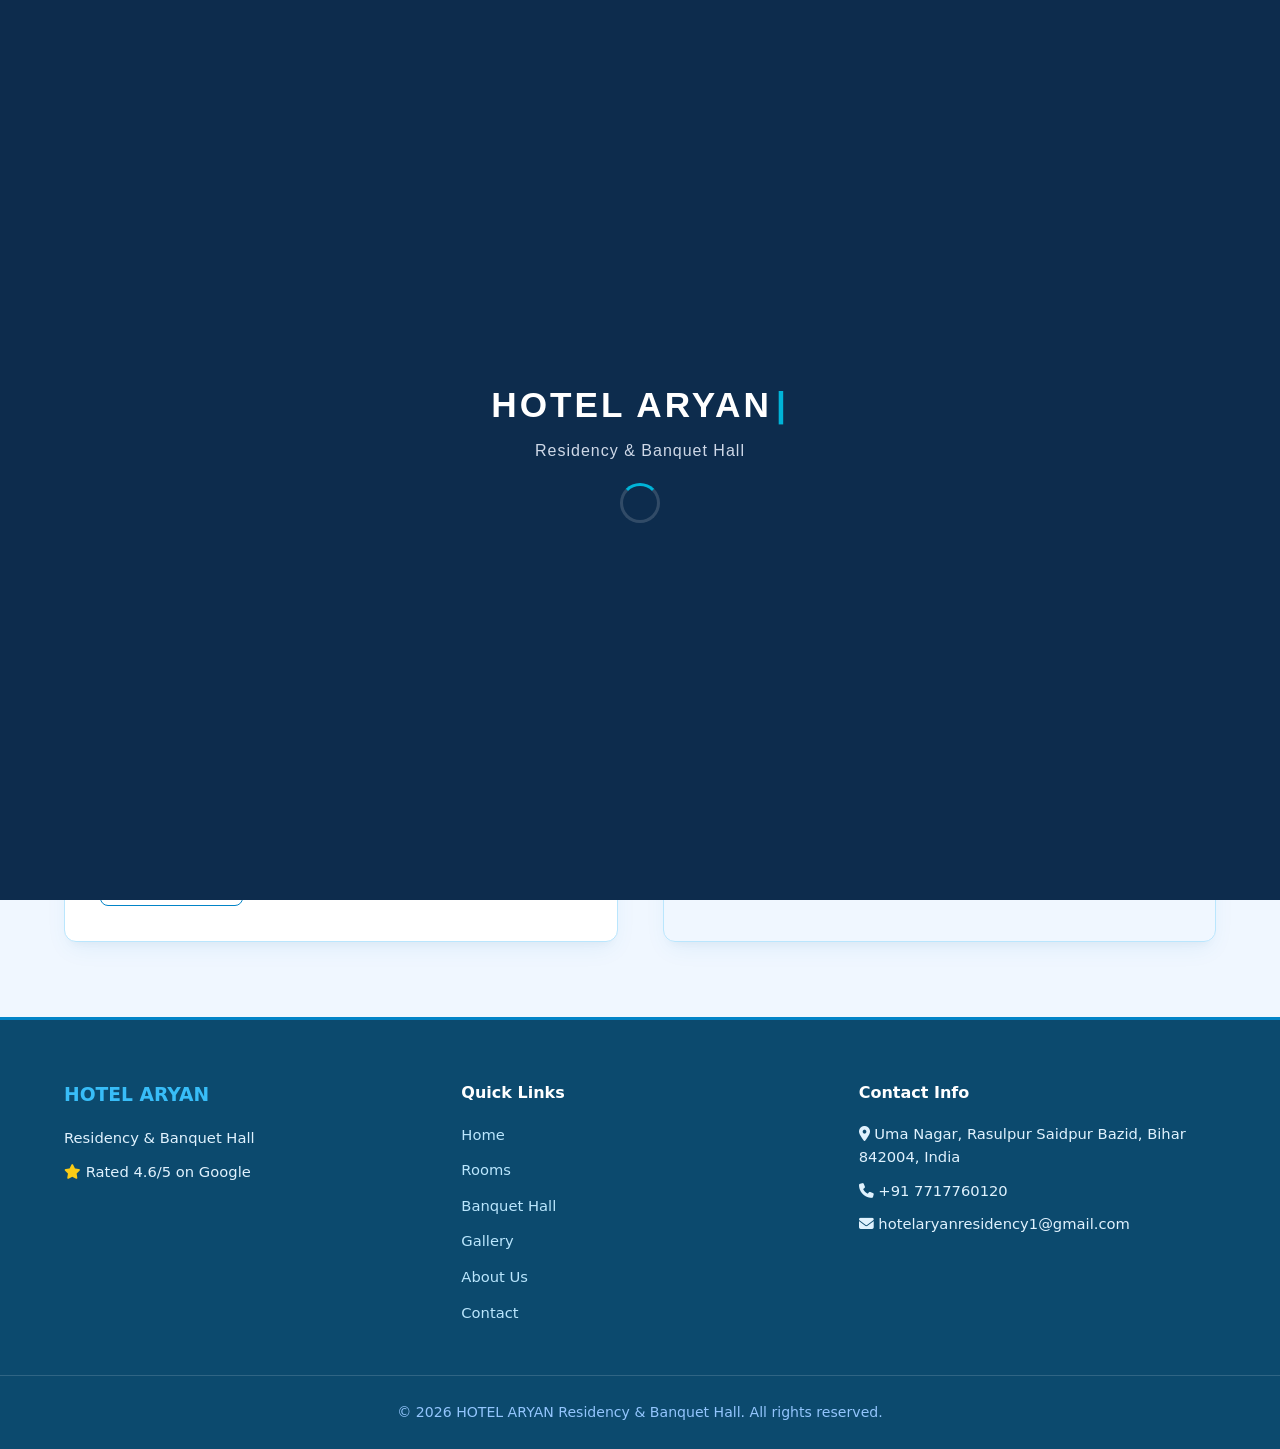
<file: contact.html>
<!DOCTYPE html>
<html lang="en">
<head>
  <meta charset="UTF-8" />
  <meta name="viewport" content="width=device-width, initial-scale=1.0" />
  <title>Contact Us - HOTEL ARYAN Residency & Banquet Hall</title>
  <link rel="icon" type="image/jpeg" href="assets/lo.jpeg" />
  <link rel="stylesheet" href="css/style.css" />
  <link rel="stylesheet" href="css/animation.css" />
  <link rel="stylesheet" href="css/responsive.css" />
  <link rel="stylesheet" href="https://cdnjs.cloudflare.com/ajax/libs/font-awesome/6.4.0/css/all.min.css" />
</head>
<body>
<!-- Preloader Start -->
<div id="preloader">
  <div class="loader-content">
    <h1 class="hotel-title" id="typewriter-text"></h1>
    <p class="hotel-sub">Residency & Banquet Hall</p>
    <div class="spinner"></div>
  </div>
</div>
<!-- Preloader End -->
  <header class="header">
    <div class="container nav-container">
      <a href="index.html" class="logo">
  <img src="assets/lo.jpeg" alt="HOTEL ARYAN Logo" class="logo-img" />
  <div class="logo-text">
    <h2>HOTEL ARYAN</h2>
    <span>Residency & Banquet Hall</span>
  </div>
</a>
     <nav class="nav-links">
  <a href="index.html">Home</a>
  <a href="about.html">About</a>
  <a href="rooms.html">Rooms</a>
  <a href="banquet.html">Banquet</a>
  <a href="gallery.html">Gallery</a>
  <a href="contact.html">Contact</a>
</nav>
      <div class="nav-actions">
        <a href="tel:+917717760120" class="btn btn-primary"><i class="fas fa-phone"></i> Call Now</a>
        <button class="mobile-toggle" id="mobileMenuBtn" aria-label="Toggle Menu">
          <i class="fas fa-bars"></i>
        </button>
      </div>
    </div>
  </header>

  <section class="page-header">
    <div class="container">
      <h1>Contact & Directions</h1>
      <p>Get in touch with us for room bookings or event enquiries</p>
    </div>
  </section>

  <section class="section">
    <div class="container contact-grid">
      <div class="contact-info-card">
        <h2>Contact Details</h2>
        <div class="info-item">
          <i class="fas fa-map-marker-alt"></i>
          <div>
            <h4>Address</h4>
            <p>HOTEL ARYAN RESIDENCY & BANQUET HALL,<br />Uma Nagar, Rasulpur Saidpur Bazid,<br />Bihar 842004, India</p>
          </div>
        </div>
        <div class="info-item">
          <i class="fas fa-phone"></i>
          <div>
            <h4>Phone / WhatsApp</h4>
            <p><a href="https://wa.me/917717760120">+91 7717760120</a></p>
          </div>
        </div>
        <div class="info-item">
          <i class="fas fa-envelope"></i>
          <div>
            <h4>Email</h4>
            <p><a href="mailto:hotelaryanresidency1@gmail.com">hotelaryanresidency1@gmail.com</a></p>
          </div>
        </div>
        <div class="info-item">
          <i class="fas fa-star"></i>
          <div>
            <h4>Google Rating</h4>
            <p>4.6 / 5</p>
          </div>
        </div>
        <div style="margin-top: 25px; display: flex; gap: 10px; flex-wrap: wrap;">
          <a href="https://maps.app.goo.gl/2XLjeBXSuRnwbicM8?g_st=aw" target="_blank" rel="noopener" class="btn btn-primary"><i class="fas fa-map-marked-alt"></i> Get Directions</a>
          <a href="https://www.instagram.com/hotelaryanmuz?igsi=am96bTQ1dWliOXE4" target="_blank" rel="noopener" class="btn btn-outline"><i class="fab fa-instagram"></i> Instagram</a>
          <a href="https://www.facebook.com/share/1Bmkhd5gd1/?mibextid=wwXIfr" target="_blank" rel="noopener" class="btn btn-outline"><i class="fab fa-facebook-f"></i> Facebook</a>
        </div>
      </div>
      <div class="map-container">
  <iframe 
    src="https://www.google.com/maps/embed?pb=!1m18!1m12!1m3!1d3581.477610098935!2d85.3902!3d26.1157!2m3!1f0!2f0!3f0!3m2!1i1024!2i768!4f13.1!3m3!1m2!1s0x39ed11568222b7a9%3A0x6b403458fae72648!2sHOTEL%20ARYAN%20RESIDENCY%20%26%20BANQUET%20HALL!5e0!3m2!1sen!2sin!4v1700000000000!5m2!1sen!2sin" 
    width="100%" 
    height="100%" 
    style="border:0; min-height: 380px; border-radius: 8px; width: 100%; display: block;" 
    allowfullscreen="" 
    loading="lazy" 
    referrerpolicy="no-referrer-when-downgrade">
  </iframe>
</div>
      </div>
    </div>
  </section>

  <footer class="footer">
    <div class="container footer-grid">
      <div class="footer-col">
        <h3>HOTEL ARYAN</h3>
        <p>Residency & Banquet Hall</p>
        <p><i class="fas fa-star" style="color: #facc15;"></i> Rated 4.6/5 on Google</p>
      </div>
      <div class="footer-col">
        <h4>Quick Links</h4>
        <ul>
          <li><a href="index.html">Home</a></li>
          <li><a href="rooms.html">Rooms</a></li>
          <li><a href="banquet.html">Banquet Hall</a></li>
          <li><a href="gallery.html">Gallery</a></li>
          <li><a href="about.html">About Us</a></li>
          <li><a href="contact.html">Contact</a></li>
        </ul>
      </div>
      <div class="footer-col">
        <h4>Contact Info</h4>
        <p><i class="fas fa-map-marker-alt"></i> Uma Nagar, Rasulpur Saidpur Bazid, Bihar 842004, India</p>
        <p><i class="fas fa-phone"></i> +91 7717760120</p>
        <p><i class="fas fa-envelope"></i> hotelaryanresidency1@gmail.com</p>
      </div>
    </div>
    <div class="footer-bottom text-center">
      <p>&copy; 2026 HOTEL ARYAN Residency & Banquet Hall. All rights reserved.</p>
    </div>
  </footer>
  <!-- Floating Social & Contact Widget -->
<div class="floating-actions">
  <a href="https://wa.me/917717760120" target="_blank" class="float-btn float-whatsapp" title="WhatsApp">
    <i class="fab fa-whatsapp"></i>
  </a>
  <a href="tel:+917717760120" class="float-btn float-call" title="Call Now">
    <i class="fas fa-phone"></i>
  </a>
  <a href="https://www.instagram.com/hotelaryanmuz?igsi=am96bTQ1dWliOXE4" target="_blank" class="float-btn float-insta" title="Instagram">
    <i class="fab fa-instagram"></i>
  </a>
  <a href="https://www.facebook.com/share/1Bmkhd5gd1/?mibextid=wwXIfr" target="_blank" class="float-btn float-fb" title="Facebook">
    <i class="fab fa-facebook-f"></i>
  </a>
</div>

  <script src="js/main.js"></script>
</body>
</html>
</file>
<file: css/style.css>
html, body {
  overflow-x: hidden;
  margin: 0;
  padding: 0;
  width: 100%;
}
/* ================= THEME C: SOFT SKY & ROYAL SAPPHIRE ================= */
:root {
  --primary: #0284c7;             /* Vibrant Royal Sapphire Blue */
  --primary-hover: #0369a1;       /* Deep Sapphire Hover */
  --primary-dark: #082f49;        /* Dark Midnight Navy */
  --secondary: #0c4a6e;           /* Deep Ocean Header & Footer */
  --text-dark: #0f172a;           /* Crisp Charcoal Text */
  --text-light: #475569;          /* Slate Subtext */
  --bg-light: #f0f7ff;           /* Soft Sky Light Tint */
  --white: #ffffff;
  --border-color: #bae6fd;        /* Soft Blue Border */
  --card-shadow: 0 10px 25px -5px rgba(2, 132, 199, 0.08), 0 8px 10px -6px rgba(0, 0, 0, 0.04);
  --transition: all 0.3s cubic-bezier(0.4, 0, 0.2, 1);
  --font-main: 'Segoe UI', system-ui, -apple-system, sans-serif;
}

* {
  margin: 0;
  padding: 0;
  box-sizing: border-box;
}

body {
  font-family: var(--font-main);
  color: var(--text-dark);
  background-color: var(--bg-light);
  line-height: 1.6;
}

a {
  text-decoration: none;
  color: inherit;
  transition: var(--transition);
}

ul {
  list-style: none;
}

img {
  max-width: 100%;
  height: auto;
  display: block;
}

.container {
  width: 90%;
  max-width: 1200px;
  margin: 0 auto;
}

.section {
  padding: 75px 0;
}

.text-center {
  text-align: center;
}

.bg-light {
  background-color: var(--bg-light);
}

/* ================= HEADER & NAVIGATION ================= */
.header {
  position: sticky;
  top: 0;
  background-color: var(--secondary);
  color: var(--white);
  z-index: 1000;
  box-shadow: 0 4px 20px rgba(12, 74, 110, 0.25);
  border-bottom: 2px solid var(--primary);
}

.nav-container {
  display: flex;
  justify-content: space-between;
  align-items: center;
  padding: 14px 0;
}

.logo {
  display: inline-flex;
  align-items: center;
  gap: 12px;
  text-decoration: none;
}

.logo-img {
  width: 44px;
  height: 44px;
  max-width: 44px;
  max-height: 44px;
  object-fit: contain;
  border-radius: 6px;
  flex-shrink: 0;
}

.logo-text {
  display: flex;
  flex-direction: column;
  justify-content: center;
}

.logo-text h2 {
  font-size: 1.35rem;
  letter-spacing: 1px;
  color: #38bdf8;
  line-height: 1.1;
  margin: 0;
  font-weight: 700;
}

.logo-text span {
  font-size: 0.75rem;
  color: #e0f2fe;
  letter-spacing: 0.5px;
  margin-top: 2px;
  line-height: 1.2;
}

.nav-links {
  display: flex;
  gap: 26px;
}

.nav-links a {
  color: #f0f9ff;
  font-weight: 500;
  font-size: 0.95rem;
  padding: 6px 0;
  position: relative;
}

.nav-links a:hover,
.nav-links a.active {
  color: #38bdf8;
}

.nav-actions {
  display: flex;
  align-items: center;
  gap: 15px;
}

.mobile-toggle {
  display: none;
  background: none;
  border: none;
  color: var(--white);
  font-size: 1.4rem;
  cursor: pointer;
}

/* ================= GENERAL BUTTONS ================= */
.btn {
  display: inline-block;
  padding: 11px 24px;
  border-radius: 8px;
  font-weight: 700;
  font-size: 0.92rem;
  cursor: pointer;
  border: 1px solid transparent;
  transition: var(--transition);
  text-align: center;
}

.btn-primary, .btn-gold {
  background: var(--primary);
  color: var(--white);
  border: none;
  box-shadow: 0 4px 14px rgba(2, 132, 199, 0.35);
}

.btn-primary:hover, .btn-gold:hover {
  background: var(--primary-hover);
  color: var(--white);
  box-shadow: 0 6px 18px rgba(2, 132, 199, 0.45);
  transform: translateY(-2px);
}

.btn-outline {
  border-color: var(--primary);
  color: var(--primary);
  background: transparent;
}

.btn-outline:hover {
  background-color: var(--primary);
  color: var(--white);
}

.full-width {
  width: 100%;
}

/* ================= HERO SECTION (LIGHT & FRESH) ================= */
.hero {
  position: relative;
  background-color: var(--bg-light);
  color: var(--text-dark);
  padding: 85px 0 75px;
  text-align: center;
}

.hero-content {
  position: relative;
  z-index: 2;
  max-width: 800px;
}

.rating-badge {
  display: inline-flex;
  align-items: center;
  gap: 8px;
  background: #ffffff;
  border: 1.5px solid var(--primary);
  color: var(--primary);
  padding: 7px 20px;
  border-radius: 30px;
  font-size: 0.92rem;
  font-weight: 700;
  margin-bottom: 22px;
  box-shadow: 0 4px 12px rgba(2, 132, 199, 0.1);
}

.hero h1 {
  font-size: 2.7rem;
  font-weight: 800;
  letter-spacing: -0.5px;
  line-height: 1.25;
  margin-bottom: 16px;
  color: var(--primary-dark);
}

.hero p {
  font-size: 1.1rem;
  color: var(--text-light);
  max-width: 680px;
  margin: 0 auto 35px;
  line-height: 1.6;
}

.hero-btn-stack {
  display: flex;
  flex-direction: column;
  align-items: center;
  gap: 12px;
  max-width: 320px;
  margin: 0 auto;
}

.full-btn {
  width: 100%;
  padding: 13px 20px;
  font-weight: 700;
  letter-spacing: 1px;
}

.btn-outline-gold {
  border: 1.5px solid var(--primary);
  color: var(--primary);
  background: #ffffff;
  border-radius: 8px;
}

.btn-outline-gold:hover {
  background-color: var(--primary);
  color: #ffffff;
}

.btn-outline-white {
  border: 1.5px solid #94a3b8;
  color: #475569;
  background: #ffffff;
  border-radius: 8px;
}

.btn-outline-white:hover {
  border-color: var(--primary-dark);
  color: var(--primary-dark);
}

/* ================= PAGE HEADER (INNER PAGES) ================= */
.page-header {
  background-color: var(--secondary);
  color: var(--white);
  padding: 55px 0;
  text-align: center;
  border-bottom: 3px solid var(--primary);
}

.page-header h1 {
  font-size: 2.3rem;
  color: #38bdf8;
  margin-bottom: 8px;
  font-weight: 700;
}

.page-header p {
  color: #e0f2fe;
  font-size: 1.05rem;
}

/* ================= FACILITIES ================= */
.facilities-grid {
  display: grid;
  grid-template-columns: repeat(auto-fit, minmax(240px, 1fr));
  gap: 25px;
  margin-top: 35px;
}

.facility-card {
  background: var(--white);
  border: 1px solid var(--border-color);
  padding: 35px 25px;
  border-radius: 12px;
  text-align: center;
  transition: var(--transition);
  box-shadow: var(--card-shadow);
}

.facility-card:hover {
  transform: translateY(-5px);
  border-color: var(--primary);
}

.facility-card i {
  font-size: 2.5rem;
  color: var(--primary);
  margin-bottom: 18px;
}

.facility-card h3 {
  font-size: 1.3rem;
  margin-bottom: 10px;
  color: var(--primary-dark);
}

.facility-card p {
  color: var(--text-light);
  font-size: 0.95rem;
}

/* ================= ROOMS GRID ================= */
.room-grid {
  display: grid;
  grid-template-columns: repeat(auto-fit, minmax(260px, 1fr));
  gap: 28px;
  margin-top: 40px;
}

.room-card {
  background: var(--white);
  border: 1px solid var(--border-color);
  border-radius: 12px;
  overflow: hidden;
  box-shadow: var(--card-shadow);
  display: flex;
  flex-direction: column;
  transition: var(--transition);
}

.room-card:hover {
  transform: translateY(-4px);
  border-color: var(--primary);
}

.room-img-wrap {
  width: 100%;
  height: 200px;
  background: #e0f2fe;
  display: flex;
  align-items: center;
  justify-content: center;
}

.room-img-wrap img {
  width: 100%;
  height: 100%;
  object-fit: cover;
}

.room-info {
  padding: 24px;
  display: flex;
  flex-direction: column;
  flex-grow: 1;
}

.room-info h3 {
  font-size: 1.25rem;
  margin-bottom: 8px;
  color: var(--primary-dark);
}

.room-price {
  font-size: 1.5rem;
  font-weight: 800;
  color: var(--primary);
  margin-bottom: 15px;
}

.room-price span {
  font-size: 0.85rem;
  font-weight: 500;
  color: var(--text-light);
}

.room-amenities {
  display: flex;
  gap: 15px;
  margin-bottom: 20px;
  color: var(--text-light);
  font-size: 0.9rem;
}

/* ================= BANQUET PREVIEW & PAGE ================= */
.banquet-banner {
  background: #ffffff;
  color: var(--text-dark);
  padding: 50px 40px;
  border-radius: 14px;
  text-align: center;
  border: 1.5px solid var(--border-color);
  box-shadow: var(--card-shadow);
}

.banquet-content h2 {
  color: var(--primary-dark);
  font-size: 2.2rem;
  margin-bottom: 12px;
}

.banquet-content p {
  color: var(--text-light);
  font-size: 1.05rem;
  margin-bottom: 28px;
}

.banquet-grid {
  display: grid;
  grid-template-columns: 1fr 1fr;
  gap: 45px;
  align-items: center;
}

.feature-list {
  margin-top: 25px;
}

.feature-list li {
  padding: 12px 0;
  border-bottom: 1px solid var(--border-color);
  color: var(--text-dark);
  font-size: 1rem;
}

.feature-list li i {
  color: var(--primary);
  margin-right: 12px;
  width: 20px;
}

.banquet-image {
  border-radius: 14px;
  overflow: hidden;
  box-shadow: var(--card-shadow);
}

/* ================= ABOUT SECTION ================= */
.about-page-section {
  padding: 80px 0;
  background-color: var(--bg-light);
}

.about-grid-layout {
  display: grid;
  grid-template-columns: 1.15fr 0.85fr;
  gap: 50px;
  align-items: center;
}

.sub-badge {
  color: var(--primary);
  font-size: 0.85rem;
  font-weight: 700;
  letter-spacing: 2px;
  display: inline-block;
  margin-bottom: 8px;
}

.about-text-content h2 {
  font-size: 2.4rem;
  line-height: 1.2;
  color: var(--primary-dark);
  margin-bottom: 20px;
  font-weight: 800;
}

.about-text-content h2 span {
  color: var(--primary);
  font-size: 1.7rem;
  font-weight: 600;
}

.lead-para {
  font-size: 1.1rem;
  color: #334155;
  margin-bottom: 14px;
  line-height: 1.7;
}

.about-text-content p {
  color: #64748b;
  font-size: 0.98rem;
  line-height: 1.7;
}

.about-stats-grid {
  display: grid;
  grid-template-columns: repeat(3, 1fr);
  gap: 15px;
  margin: 35px 0;
  padding: 22px 0;
  border-top: 1px solid var(--border-color);
  border-bottom: 1px solid var(--border-color);
  background: #ffffff;
  border-radius: 10px;
}

.stat-box {
  text-align: center;
}

.stat-box h3 {
  font-size: 2.3rem;
  color: var(--primary);
  font-weight: 800;
  line-height: 1;
  margin-bottom: 6px;
}

.stat-box h3 span {
  font-size: 1.1rem;
  color: #64748b;
  font-weight: 600;
}

.stat-box p {
  font-size: 0.75rem;
  font-weight: 700;
  letter-spacing: 1px;
  color: #475569;
  margin: 0;
}

.about-cta-btns {
  display: flex;
  gap: 15px;
  margin-top: 25px;
}

.about-cta-btns a {
  background-color: var(--primary) !important;
  color: #ffffff !important;
  border: 1.5px solid var(--primary) !important;
}

.about-cta-btns a:hover {
  background-color: var(--primary-hover) !important;
}

.about-visual-wrap {
  display: flex;
  justify-content: center;
}

.hotel-highlight-card {
  width: 100%;
  max-width: 420px;
  background: #ffffff;
  border-radius: 16px;
  padding: 25px;
  box-shadow: var(--card-shadow);
  text-align: center;
  border: 1.5px solid var(--border-color);
}

.hotel-img-holder {
  width: 100%;
  height: 280px;
  background: #e0f2fe;
  border-radius: 12px;
  overflow: hidden;
  display: flex;
  align-items: center;
  justify-content: center;
}

.about-display-img {
  width: 100%;
  height: 100%;
  object-fit: contain;
}

.rating-strip {
  margin-top: 18px;
  color: var(--primary);
  font-size: 0.95rem;
  font-weight: 700;
  letter-spacing: 0.5px;
}

/* ================= GALLERY ================= */
.gallery-grid {
  display: grid;
  grid-template-columns: repeat(auto-fill, minmax(280px, 1fr));
  gap: 22px;
}

.gallery-item {
  height: 230px;
  border-radius: 10px;
  overflow: hidden;
  background: #e0f2fe;
  box-shadow: var(--card-shadow);
}

.gallery-item img {
  width: 100%;
  height: 100%;
  object-fit: cover;
  transition: transform 0.4s ease;
}

.gallery-item:hover img {
  transform: scale(1.05);
}

/* ================= CONTACT & MAP ================= */
.contact-grid {
  display: grid;
  grid-template-columns: 1fr 1fr;
  gap: 45px;
}

.contact-info-card {
  background: #ffffff;
  padding: 35px;
  border-radius: 12px;
  border: 1px solid var(--border-color);
  box-shadow: var(--card-shadow);
}

.contact-info-card h2 {
  color: var(--primary-dark);
  margin-bottom: 10px;
}

.info-item {
  display: flex;
  gap: 15px;
  margin-top: 22px;
}

.info-item i {
  font-size: 1.35rem;
  color: var(--primary);
  margin-top: 3px;
}

.info-item h4 {
  color: var(--primary-dark);
  font-size: 1rem;
  margin-bottom: 2px;
}

.info-item p {
  color: var(--text-light);
  font-size: 0.95rem;
}

.map-container {
  width: 100%;
  height: 100%;
  min-height: 380px;
  border-radius: 12px;
  overflow: hidden;
  box-shadow: var(--card-shadow);
  border: 1px solid var(--border-color);
}

/* =================== FLOATING ACTION BUTTONS =================== */
.floating-actions {
  position: fixed;
  bottom: 25px;
  right: 20px;
  display: flex;
  flex-direction: column;
  gap: 12px;
  z-index: 9999;
}

.float-btn {
  width: 48px;
  height: 48px;
  border-radius: 50%;
  display: flex;
  align-items: center;
  justify-content: center;
  color: #ffffff;
  font-size: 1.3rem;
  box-shadow: 0 6px 16px rgba(0, 0, 0, 0.2);
  transition: transform 0.3s cubic-bezier(0.175, 0.885, 0.32, 1.275), box-shadow 0.3s ease;
  animation: floatPop 2s infinite ease-in-out;
}

/* Hover karne par bada popup effect */
.float-btn:hover {
  transform: scale(1.25) translateY(-4px) !important;
  box-shadow: 0 10px 20px rgba(0, 0, 0, 0.35);
  color: #ffffff;
}

/* Ek ke baad ek bounce hone ke liye delay */
.floating-actions .float-btn:nth-child(1) { animation-delay: 0s; }
.floating-actions .float-btn:nth-child(2) { animation-delay: 0.2s; }
.floating-actions .float-btn:nth-child(3) { animation-delay: 0.4s; }
.floating-actions .float-btn:nth-child(4) { animation-delay: 0.6s; }

/* Popup Bounce Animation */
@keyframes floatPop {
  0%, 100% {
    transform: scale(1);
  }
  50% {
    transform: scale(1.12);
  }
}

.float-whatsapp { background-color: #25D366; }
.float-call { background-color: #0284c7; }
.float-insta { background: linear-gradient(45deg, #f09433, #e6683c, #dc2743, #cc2366, #bc1888); }
.float-fb { background-color: #1877F2; }

/* ================= FOOTER ================= */
.footer {
  background-color: var(--secondary);
  color: #e0f2fe;
  padding: 60px 0 25px;
  border-top: 3px solid var(--primary);
}

.footer-grid {
  display: grid;
  grid-template-columns: repeat(auto-fit, minmax(220px, 1fr));
  gap: 40px;
  margin-bottom: 40px;
}

.footer-col h3, .footer-col h4 {
  color: var(--white);
  margin-bottom: 16px;
}

.footer-col h3 {
  color: #38bdf8;
}

.footer-col p {
  font-size: 0.92rem;
  margin-bottom: 10px;
}

.footer-col ul li {
  margin-bottom: 10px;
}

.footer-col ul li a {
  color: #bae6fd;
  font-size: 0.92rem;
}

.footer-col ul li a:hover {
  color: #ffffff;
}

.social-links {
  display: flex;
  gap: 12px;
  margin-top: 18px;
}

.social-links a {
  width: 38px;
  height: 38px;
  background: rgba(255, 255, 255, 0.12);
  display: flex;
  align-items: center;
  justify-content: center;
  border-radius: 50%;
  color: var(--white);
  border: 1px solid rgba(255, 255, 255, 0.2);
}

.social-links a:hover {
  background: var(--primary);
}

.footer-bottom {
  border-top: 1px solid rgba(255, 255, 255, 0.15);
  padding-top: 25px;
  font-size: 0.88rem;
  color: #93c5fd;
}

/* ================= MODALS ================= */
.modal {
  display: none;
  position: fixed;
  top: 0;
  left: 0;
  width: 100%;
  height: 100%;
  background: rgba(8, 47, 73, 0.75);
  z-index: 2000;
  align-items: center;
  justify-content: center;
  padding: 15px;
  backdrop-filter: blur(4px);
}

.modal-content {
  background: var(--white);
  width: 100%;
  max-width: 480px;
  border-radius: 12px;
  padding: 32px;
  position: relative;
  box-shadow: 0 25px 50px -12px rgba(0, 0, 0, 0.25);
}

.modal-content h3 {
  color: var(--primary-dark);
  margin-bottom: 18px;
}

.modal-close {
  position: absolute;
  top: 16px;
  right: 20px;
  font-size: 1.6rem;
  cursor: pointer;
  color: var(--text-light);
}

.modal-close:hover {
  color: var(--primary-dark);
}

.form-group {
  margin-bottom: 16px;
}

.form-row {
  display: flex;
  gap: 14px;
}

.form-row .form-group {
  flex: 1;
}

label {
  display: block;
  font-size: 0.85rem;
  font-weight: 600;
  margin-bottom: 6px;
  color: var(--primary-dark);
}

input, select {
  width: 100%;
  padding: 10px 14px;
  border: 1px solid var(--border-color);
  border-radius: 6px;
  font-family: inherit;
  font-size: 0.95rem;
}

input:focus, select:focus {
  outline: none;
  border-color: var(--primary);
}
/* --- Preloader Full Screen --- */
#preloader {
  position: fixed;
  top: 0;
  left: 0;
  width: 100%;
  height: 100%;
  background: #0d2c4d; /* Header se match karta hua dark blue */
  display: flex;
  justify-content: center;
  align-items: center;
  z-index: 999999;
  transition: opacity 0.6s ease, visibility 0.6s ease;
}

.loader-content {
  text-align: center;
  color: #ffffff;
  font-family: Arial, sans-serif;
}

/* Typewriter Title */
.hotel-title {
  font-size: 2.2rem;
  font-weight: 700;
  letter-spacing: 3px;
  color: #ffffff;
  display: inline-block;
  min-height: 45px;
  margin-bottom: 5px;
}

/* Cursor Blink Effect */
.hotel-title::after {
  content: "|";
  margin-left: 4px;
  color: #00b4d8;
  animation: blinkCursor 0.7s infinite;
}

.hotel-sub {
  font-size: 1rem;
  color: #cfd9e8;
  letter-spacing: 1px;
  margin-bottom: 20px;
}

/* Spinner */
.spinner {
  width: 40px;
  height: 40px;
  margin: 0 auto;
  border: 3px solid rgba(255, 255, 255, 0.15);
  border-top-color: #00b4d8;
  border-radius: 50%;
  animation: spin 0.8s linear infinite;
}

/* Animations */
@keyframes spin {
  to { transform: rotate(360deg); }
}

@keyframes blinkCursor {
  0%, 100% { opacity: 1; }
  50% { opacity: 0; }
}

/* Hide Screen */
.hide-loader {
  opacity: 0;
  visibility: hidden;
}
/* --- Custom Lightbox Popup Styling --- */
.gallery-grid {
  display: grid;
  grid-template-columns: repeat(auto-fit, minmax(260px, 1fr));
  gap: 20px;
  padding: 20px;
}

.gallery-item img {
  width: 100%;
  height: 220px;
  object-fit: cover;
  border-radius: 8px;
  cursor: pointer;
  transition: transform 0.3s ease;
}

.gallery-item img:hover {
  transform: scale(1.03);
}

/* Modal Background */
.lightbox-modal {
  display: none;
  position: fixed;
  z-index: 999999;
  left: 0;
  top: 0;
  width: 100%;
  height: 100%;
  background-color: rgba(0, 0, 0, 0.9);
  justify-content: center;
  align-items: center;
}

/* Modal Image */
.lightbox-img {
  max-width: 85%;
  max-height: 85vh;
  border-radius: 6px;
  box-shadow: 0 0 25px rgba(255, 255, 255, 0.2);
}

/* Close (Cut) Button */
.close-btn {
  position: absolute;
  top: 20px;
  right: 35px;
  color: #ffffff;
  font-size: 45px;
  font-weight: bold;
  cursor: pointer;
  transition: color 0.2s;
  z-index: 1000000;
}

.close-btn:hover {
  color: #ff4d4d;
}

/* Left & Right Arrow Buttons */
.prev-btn, .next-btn {
  position: absolute;
  top: 50%;
  transform: translateY(-50%);
  background: rgba(255, 255, 255, 0.2);
  color: white;
  border: none;
  font-size: 30px;
  padding: 16px 20px;
  cursor: pointer;
  border-radius: 50%;
  transition: background 0.3s;
  user-select: none;
}

.prev-btn:hover, .next-btn:hover {
  background: rgba(255, 255, 255, 0.5);
}

.prev-btn { left: 25px; }
.next-btn { right: 25px; }
/* Hero section ko position relative aur overflow hidden dein */
.hero {
    position: relative;
    overflow: hidden;
    min-height: 100vh;
}

/* Video ko background me set karein */
.hero-bg-video {
    position: absolute;
    top: 50%;
    left: 50%;
    min-width: 100%;
    min-height: 100%;
    width: auto;
    height: auto;
    transform: translate(-50%, -50%);
    object-fit: cover;
    z-index: 0;
    pointer-events: none;
}

/* Content (text + buttons) ko video ke upar lane ke liye */
.hero-content {
    position: relative;
    z-index: 2;
}
.modal {
  display: none;
  position: fixed;
  z-index: 999;
  left: 0;
  top: 0;
  width: 100%;
  height: 100%;
  background-color: rgba(0, 0, 0, 0.9);
  justify-content: center;
  align-items: center;
}
.modal img {
  max-width: 80%;
  max-height: 80%;
  border-radius: 8px;
}
.prev, .next, .close {
  cursor: pointer;
  position: absolute;
  color: white;
  font-size: 30px;
  background: transparent;
  border: none;
}
.prev { left: 20px; }
.next { right: 20px; }
.close { top: 20px; right: 30px; font-size: 40px; }
/* Image Gallery Modal */
.modal {
  display: none;
  position: fixed;
  z-index: 99999;
  left: 0;
  top: 0;
  width: 100vw;
  height: 100vh;
  background-color: rgba(0, 0, 0, 0.9);
  justify-content: center;
  align-items: center;
}

.modal img {
  max-width: 85%;
  max-height: 80vh;
  border-radius: 8px;
  box-shadow: 0 0 20px rgba(255,255,255,0.2);
}

.prev, .next, .close {
  cursor: pointer;
  position: absolute;
  color: #ffffff;
  font-size: 35px;
  background: rgba(0,0,0,0.5);
  border: none;
  padding: 10px 18px;
  border-radius: 5px;
  user-select: none;
  z-index: 100000;
}
.prev { left: 30px; }
.next { right: 30px; }
.close { top: 20px; right: 30px; font-size: 40px; background: transparent; }
.prev:hover, .next:hover { background: rgba(0,0,0,0.8); }

.modal-image, 
.slider-img {
  transition: opacity 0.2s ease-in-out !important;
}
</file>
<file: css/animation.css>
@keyframes fadeIn {
  from {
    opacity: 0;
    transform: translateY(12px);
  }
  to {
    opacity: 1;
    transform: translateY(0);
  }
}

.hero-content, .room-card, .facility-card, .contact-info-card {
  animation: fadeIn 0.6s ease-out forwards;
}

.modal-content {
  animation: fadeIn 0.3s ease-out forwards;
}
</file>
<file: css/responsive.css>
@media (max-width: 900px) {
  .banquet-grid, .contact-grid {
    grid-template-columns: 1fr;
  }
}

@media (max-width: 768px) {
  .nav-links {
    display: none;
    flex-direction: column;
    position: absolute;
    top: 100%;
    left: 0;
    width: 100%;
    background-color: var(--secondary);
    padding: 20px 0;
    text-align: center;
    box-shadow: 0 10px 15px rgba(0,0,0,0.2);
  }

  .nav-links.nav-active {
    display: flex;
  }

  .mobile-toggle {
    display: block;
  }

  .hero h1 {
    font-size: 1.9rem;
  }

  .form-row {
    flex-direction: column;
    gap: 0;
  }
}
@media (max-width: 768px) {
  .nav-container {
    display: flex;
    justify-content: space-between;
    align-items: center;
  }
  
  .logo-img {
    width: 36px;
    height: 36px;
  }

  .logo-text h2 {
    font-size: 1.1rem;
  }

  .logo-text span {
    font-size: 0.65rem;
  }
}
/* ===================================================
   Mobile Responsive Styles (Gallery, Modal & Videos)
=================================================== */

@media screen and (max-width: 768px) {
    /* Gallery Grid on Mobile */
    .gallery-grid {
        grid-template-columns: repeat(2, 1fr) !important;
        gap: 12px !important;
        padding: 0 10px !important;
    }

    .gallery-item {
        height: 160px !important;
        border-radius: 8px !important;
        overflow: hidden !important;
    }

    .gallery-item img {
        width: 100% !important;
        height: 100% !important;
        object-fit: cover !important;
    }

    /* Lightbox Modal on Mobile */
    #customLightbox, #galleryModal, #imageModal, #featureModal {
        padding: 10px !important;
    }

    /* Fullscreen Modal Image */
    .lightbox-img, #galleryModalImg, #modalImg, #modalFeatureImg {
        max-width: 95vw !important;
        max-height: 65vh !important;
        border-radius: 6px !important;
    }

    /* Modal Navigation Buttons (Thumb-friendly) */
    .prev-btn, .next-btn,
    #customLightbox button, #galleryModal button {
        width: 42px !important;
        height: 42px !important;
        font-size: 24px !important;
        background: rgba(0, 0, 0, 0.6) !important;
    }

    .prev-btn, #customLightbox button:nth-of-type(1), #galleryModal button:nth-of-type(1) {
        left: 10px !important;
    }

    .next-btn, #customLightbox button:nth-of-type(2), #galleryModal button:nth-of-type(2) {
        right: 10px !important;
    }

    /* Close (Cut) Button */
    .close-btn, #customLightbox span, #galleryModal span, #imageModal span, #featureModal span {
        top: 15px !important;
        right: 20px !important;
        font-size: 38px !important;
    }

    /* Video Section on Mobile */
    video {
        height: 200px !important;
    }

    /* View More Button */
    #loadMoreBtn {
        width: 80% !important;
        padding: 14px 0 !important;
        font-size: 15px !important;
    }
}

/* Chhote mobile screens (Below 480px) */
@media screen and (max-width: 480px) {
    .gallery-grid {
        grid-template-columns: 1fr !important;
    }

    .gallery-item {
        height: 200px !important;
    }
}
@media (max-width: 768px) {
  /* Grid ko single column banayega taaki right side cut na ho */
  .about-grid-layout {
    display: flex !important;
    flex-direction: column !important;
    width: 100% !important;
    gap: 24px !important;
    padding: 10px 15px !important;
    box-sizing: border-box !important;
  }

  /* Left text aur Right image dono ko full width dega */
  .about-text-content,
  .about-grid-layout > div {
    width: 100% !important;
    max-width: 100% !important;
    box-sizing: border-box !important;
  }

  /* Key highlights / Stats boxes ko mobile par properly wrap karega */
  .about-stats-grid {
    display: flex !important;
    flex-wrap: wrap !important;
    gap: 10px !important;
    width: 100% !important;
  }

  .stat-box {
    flex: 1 1 45% !important;
    box-sizing: border-box !important;
  }

  /* Buttons ko mobile par fit rakhega */
  .about-cta-btns {
    display: flex !important;
    flex-direction: column !important;
    gap: 10px !important;
    width: 100% !important;
  }

  .about-cta-btns a {
    width: 100% !important;
    text-align: center !important;
    box-sizing: border-box !important;
  }
}
/* Mobile view ke liye clean Banquet-style layout */
@media (max-width: 768px) {
  /* Main section ka background clean light rakhein */
  .about-hero, 
  .hero-section,
  .about-grid-layout {
    background: #f8fafc !important; /* Soft light background */
    padding: 20px 16px !important;
    display: flex !important;
    flex-direction: column !important;
    align-items: center !important;
    text-align: left !important;
  }

  /* Heading aur text ko clean dark color dein */
  .about-text-content h2,
  .about-hero h1,
  .about-hero h2 {
    color: #0b3b60 !important; /* Deep sapphire blue */
    font-size: 22px !important;
    font-weight: 700 !important;
    margin-bottom: 12px !important;
  }

  .about-text-content p,
  .lead-para {
    color: #475569 !important; /* Readable dark grey */
    font-size: 14px !important;
    line-height: 1.6 !important;
    margin-bottom: 16px !important;
  }

  /* 3 bade buttons ke badle ek clean single CTA button */
  .about-cta-btns,
  .hero-btns {
    display: flex !important;
    flex-direction: column !important;
    width: 100% !important;
    gap: 10px !important;
    margin-bottom: 20px !important;
  }

  .about-cta-btns a,
  .hero-btns a {
    background-color: #0284c7 !important;
    color: #ffffff !important;
    border-radius: 8px !important;
    padding: 12px !important;
    text-align: center !important;
    font-weight: 600 !important;
    text-decoration: none !important;
  }

  /* Image ko text ke niche alag card ki tarah dikhayein */
  .about-image,
  .hero-image-container,
  .about-grid-layout img {
    width: 100% !important;
    max-height: 260px !important;
    object-fit: cover !important;
    border-radius: 16px !important;
    box-shadow: 0 4px 15px rgba(0, 0, 0, 0.1) !important;
    margin-top: 10px !important;
    display: block !important;
  }
}
@media (max-width: 768px) {
  /* Hero wrapper se black color hatakar height fit karein */
  .hero, .hero-section, .video-container, .hero-wrapper {
    position: relative !important;
    min-height: 85vh !important;
    background: transparent !important;
    overflow: hidden !important;
    display: flex !important;
    flex-direction: column !important;
    justify-content: center !important;
    align-items: center !important;
    padding: 20px 15px !important;
  }

  /* Video ko bina black bars ke full cover karein */
  @media (max-width: 768px) {
  /* Video tour section ko normal flow me niche hi rakhne ke liye */
  video {
    position: static !important;
    transform: none !important;
    width: 100% !important;
    height: auto !important;
    max-height: 260px !important;
    object-fit: cover !important;
    border-radius: 12px !important;
    display: block !important;
    margin: 15px auto !important;
  }
}

  /* Video ke upar halka dark gradient taaki white text ekdum saaf chamke */
  .hero::after, 
  .hero-section::after, 
  .video-container::after {
    content: '' !important;
    position: absolute !important;
    top: 0 !important;
    left: 0 !important;
    width: 100% !important;
    height: 100% !important;
    background: rgba(0, 0, 0, 0.55) !important; /* Clean premium dark overlay */
    z-index: 2 !important;
  }

  /* Text aur buttons ko video ke upar front me lana */
  .hero-content, 
  .hero-text, 
  .hero > div:not(video) {
    position: relative !important;
    z-index: 3 !important;
    text-align: center !important;
    width: 100% !important;
  }

  /* Text ko clean white karna taaki ache se read ho */
  .hero h1, .hero h2, .hero p {
    color: #ffffff !important;
    text-shadow: 0 2px 8px rgba(0,0,0,0.6) !important;
  }
}
</file>
